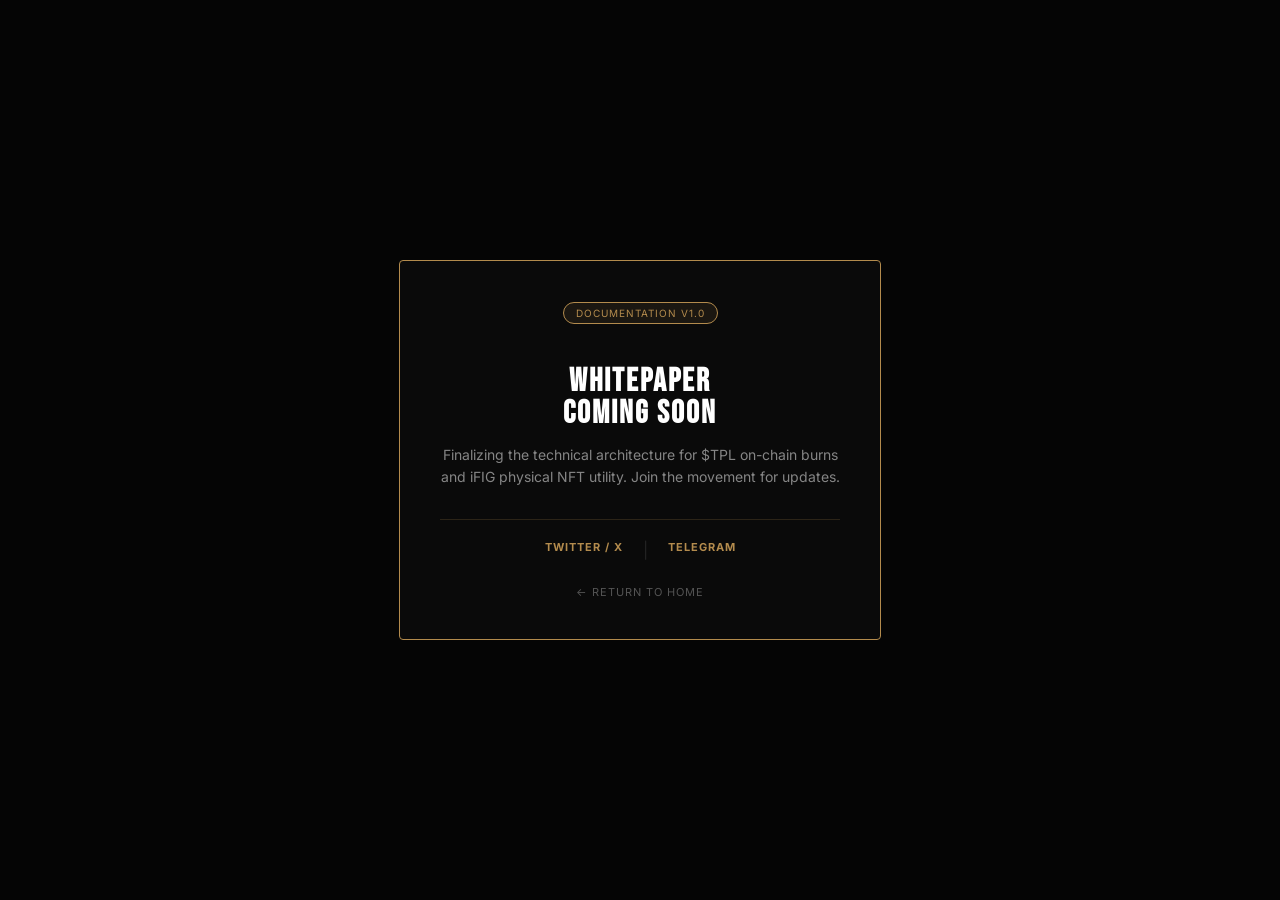
<file: whitepaper.html>
<!DOCTYPE html>
<html lang="en">
<head>
    <meta charset="UTF-8">
    <meta name="viewport" content="width=device-width, initial-scale=1.0">
    <title>TPL | Manifesto</title>
    <link href="https://fonts.googleapis.com/css2?family=Bebas+Neue&family=Inter:wght@400;700&display=swap" rel="stylesheet">
    <style>
        body {
            background: #050505;
            margin: 0;
            display: flex;
            justify-content: center;
            align-items: center;
            min-height: 100vh;
            font-family: 'Inter', sans-serif;
        }
        .compact-vault {
            width: 90%;
            max-width: 400px;
            background: #0a0a0a;
            border: 1px solid #b38b4d;
            padding: 40px;
            text-align: center;
            border-radius: 4px;
        }
        h1 { font-family: 'Bebas Neue'; font-size: 32px; color: #fff; margin-bottom: 10px; letter-spacing: 2px; line-height: 1; }
        .badge { display: inline-block; padding: 4px 12px; background: rgba(179,139,77,0.1); border: 1px solid #b38b4d; color: #b38b4d; font-size: 10px; margin-bottom: 20px; border-radius: 20px; letter-spacing: 1px; }
        p { color: rgba(255,255,255,0.5); font-size: 14px; margin-bottom: 30px; line-height: 1.6; }
        
        .social-row {
            display: flex;
            justify-content: center;
            gap: 20px;
            margin-top: 10px;
            padding-top: 20px;
            border-top: 1px solid rgba(179, 139, 77, 0.2);
        }
        .social-link {
            text-decoration: none;
            color: #b38b4d;
            font-size: 11px;
            font-weight: bold;
            letter-spacing: 1px;
            transition: 0.3s;
        }
        .social-link:hover { color: #fff; }
        
        /* MATCHED RETURN LINK STYLE */
        .back-link { 
            margin-top: 25px; 
            display: block; 
            color: rgba(255,255,255,0.3); 
            font-size: 11px; 
            text-decoration: none; 
            text-transform: uppercase; 
            letter-spacing: 1px;
            transition: 0.3s;
        }
        .back-link:hover { color: #fff; }
    </style>
</head>
<body>
    <div class="compact-vault">
        <div class="badge">DOCUMENTATION V1.0</div>
        <h1>WHITEPAPER <br> COMING SOON</h1>
        <p>Finalizing the technical architecture for $TPL on-chain burns and iFIG physical NFT utility. Join the movement for updates.</p>
        
        <div class="social-row">
            <a href="https://x.com/Tompololagacy" target="_blank" class="social-link">TWITTER / X</a>
            <span style="color: rgba(255,255,255,0.1);">|</span>
            <a href="https://t.me/officialtompolomemcoin" target="_blank" class="social-link">TELEGRAM</a>
        </div>

        <a href="index.html" class="back-link">← RETURN TO HOME</a>
    </div>
</body>
</html>
</file>
